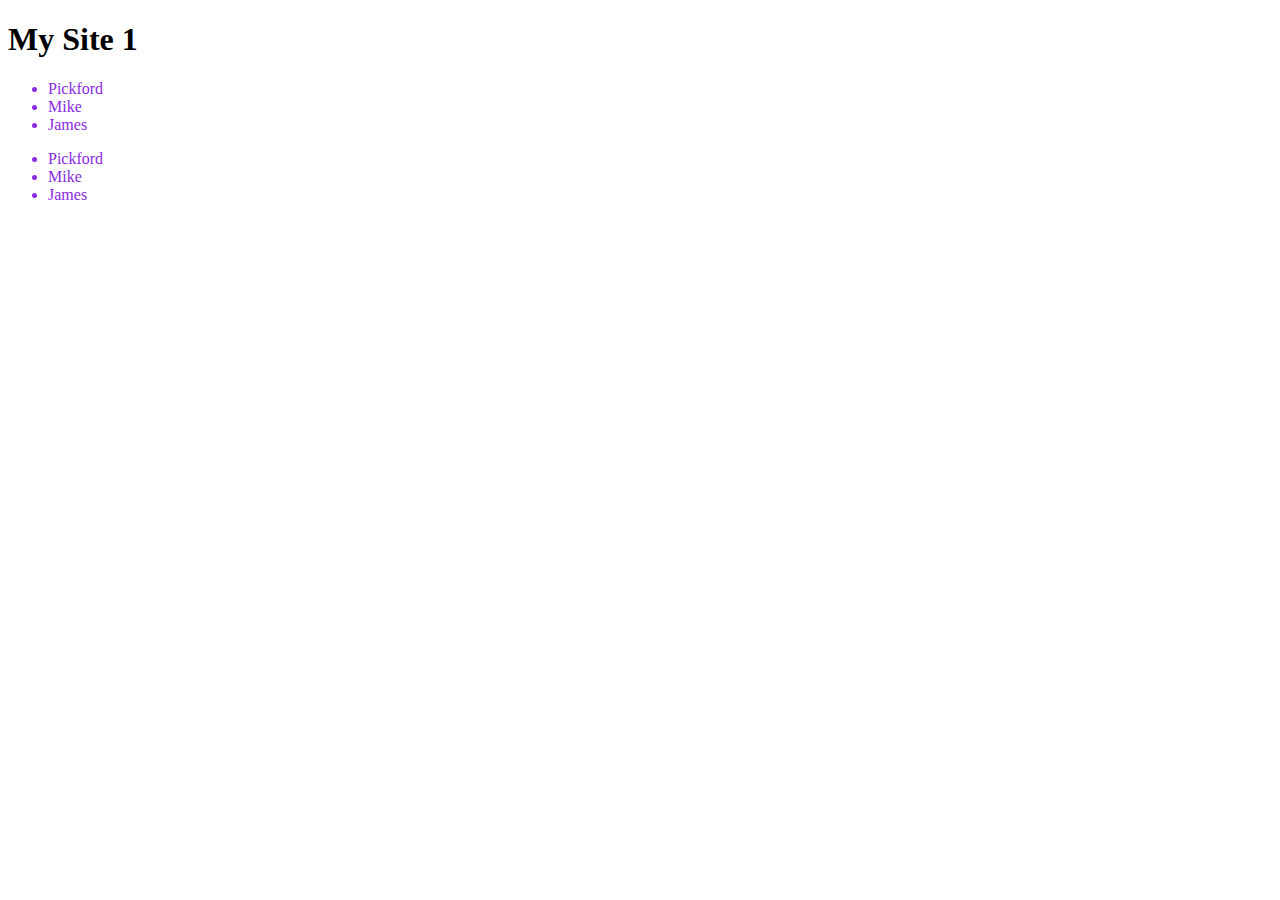
<file: index.html>
<!DOCTYPE html>
<html lang="ja">
<head>
  <meta charset="UTF-8">
  <meta name="viewport" content="width=device-width, initial-scale=1.0">
  <link rel="stylesheet" href="style.css">
  <title>My Site（初めてのイシュー解決）</title>
</head>
<body>
  <h1>My Site 1</h1>
  <ul>
    <li>Pickford</li>
    <li>Mike</li>
    <li>James</li>
  </ul>
  <ul>
    <li id="item1">Pickford</li>
    <li id="item2">Mike</li>
    <li id="item35">James</li>
  </ul>
</body>
</html>
</file>
<file: style.css>
ul {
  color: blueviolet;
}
</file>
